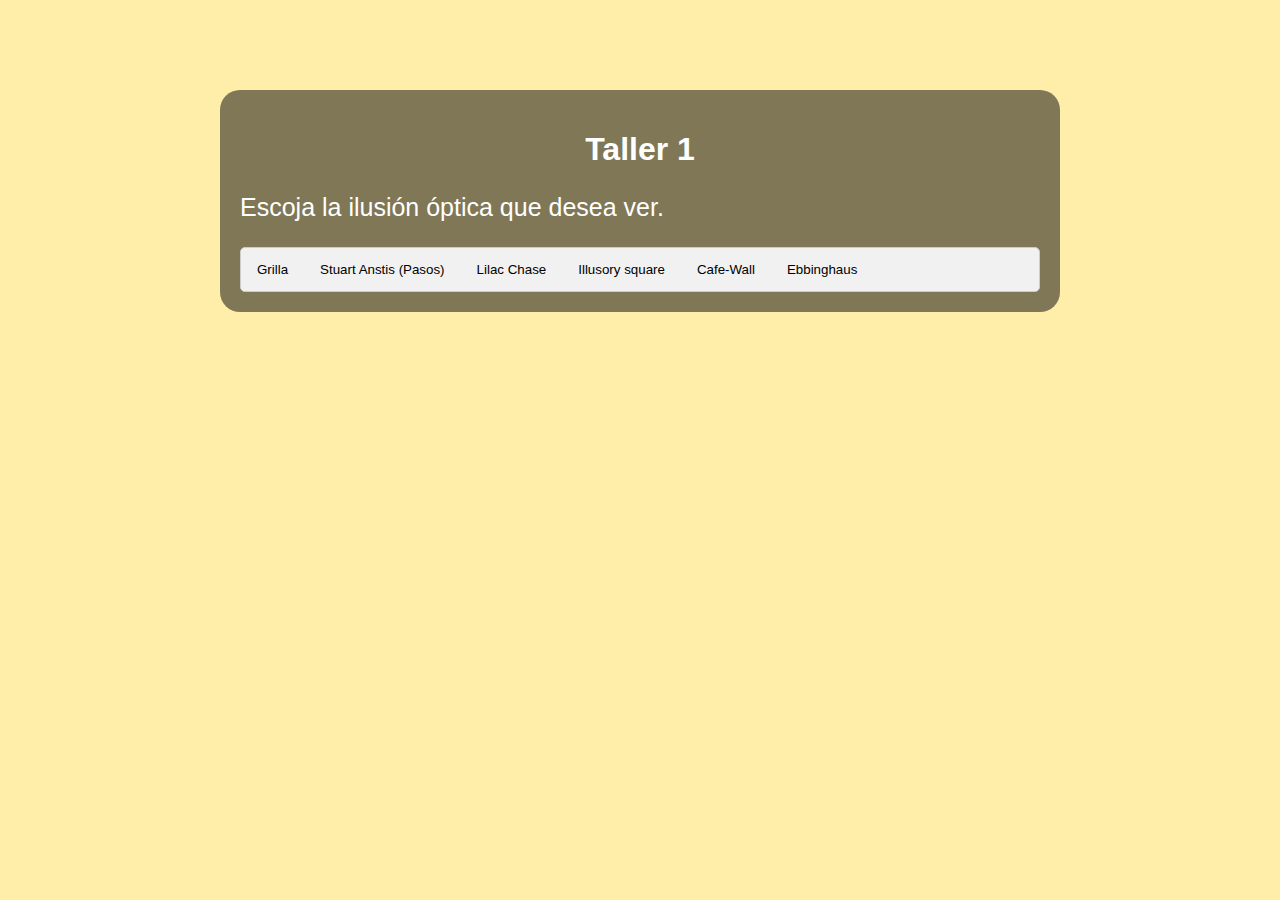
<file: t1/index.html>
<html lang="es">

<head>
    <meta charset="utf-8">
    <meta name="viewport" content="width=device-width, initial-scale=1.0">
    <title>Taller 1</title>
    <link rel="stylesheet" href="https://cdnjs.cloudflare.com/ajax/libs/font-awesome/4.7.0/css/font-awesome.min.css">
    <link rel="stylesheet" href="style.css">
    <script type="text/javascript" src="sketches/lib/p5.js"></script>
    <script src="sketches/lib/addons/p5.dom.min.js"></script>
    <script src="sketches/lib/addons/p5.sound.min.js"></script>
    <script type="text/javascript" src="sketches/sketches.js"></script>
</head>

<body>
    <article>
        
        <h1> Taller 1 </h1>

        <p> Escoja la ilusión óptica que desea ver. </p>

        <div class="tab">
            <button class="tablinks" onclick="openIllusion(event, 'grid')">Grilla</button>
            <button class="tablinks" onclick="openIllusion(event, 'feet')">Stuart Anstis (Pasos)</button>
            <button class="tablinks" onclick="openIllusion(event, 'lilac')">Lilac Chase</button>
            <button class="tablinks" onclick="openIllusion(event, 'iSquare')">Illusory square</button>
            <button class="tablinks" onclick="openIllusion(event, 'cafeWall')">Cafe-Wall</button>
            <button class="tablinks" onclick="openIllusion(event, 'circles')">Ebbinghaus</button>
        </div>

        <!-- Tab content -->
        <div id="grid" class="tabcontent">
            <h2>Grilla</h2>
            <div id='grid_id' class="illusion"></div>
        </div>

        <div id="feet" class="tabcontent">
            <h2>Stuart Anstis (Pasos)</h2>
            <div id='feet_id' class="illusion"></div>
        </div>

        <div id="lilac" class="tabcontent">
            <h2>Lilac Chase</h2>
            <div id='lilac_id' class="illusion"></div>
        </div>
        
        <div id="iSquare" class="tabcontent">
            <h2>Ilussory square</h2>
            <div id='iSquare_id' class="illusion"></div>
        </div>
        
        <div id="cafeWall" class="tabcontent">
            <h2>Cafe-Wall</h2>
            <div id='cafeWall_id' class="illusion"></div>
        </div>
        
        <div id="circles" class="tabcontent">
            <h2>Ebbinghaus</h2>
            <div id='circles_id' class="illusion"></div>
        </div>
    </article>

</body>
</html>
</file>
<file: t1/style.css>
body{
    background-color: ffeeaa;
    font-family: sans-serif;
}

/* Style the tab */
.tab {
    overflow: hidden;
    border: 1px solid #ccc;
    background-color: #f1f1f1;
    border-radius: 5px;
}

/* Style the buttons that are used to open the tab content */
.tab button {
    background-color: inherit;
    float: left;
    border: none;
    outline: none;
    cursor: pointer;
    padding: 14px 16px;
    transition: 0.3s;
}

/* Change background color of buttons on hover */
.tab button:hover {
    background-color: #ddd;
}

/* Create an active/current tablink class */
.tab button.active {
    background-color: #ccc;
}

/* Style the tab content */
.tabcontent {
    display: none;
    background-color: #ccc;
    padding: 12px 12px;
    border: 1px solid #ccc;
    border-top: none;
    align-content: center;
    border-radius: 5px;
}

.tabcontent {
    animation: fadeEffect 1s; /* Fading effect takes 1 second */
}

/* Go from zero to full opacity */
@keyframes fadeEffect {
    from {opacity: 0;}
    to {opacity: 1;}
}

.content {
    width: 800px;
}

.illusion {
    width: auto;
    padding: 50px;
}

canvas{
    width: auto;
    margin-left: inherit;
}

h1 {
    text-align: center;
    color: white;
    margin 20px;
}

h2 {
    color: black;
    text-align: center;
}

p{
    color: white;
    font-size: 25px;
    font-family: sans-serif;
}

article {
    margin: 90px auto;
	border-style: solid;
	border-radius: 20px;
    border-width: 0px;
	background-color: rgba(0,0,0,0.5);
	max-width: 800px;
	padding: 20px;
}
</file>
